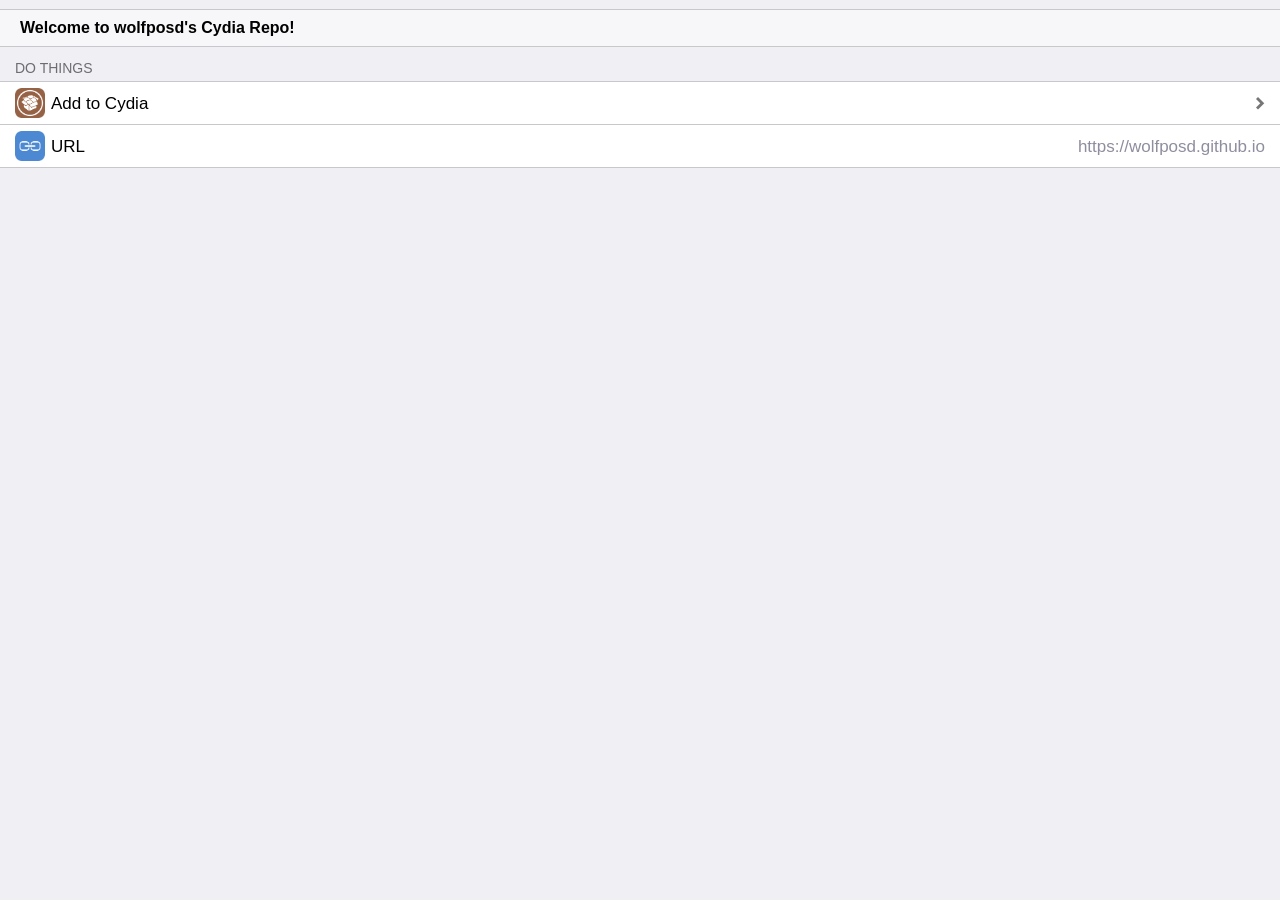
<file: index.html>
<!DOCTYPE html>
<html lang="en">
<head>
  <meta charset="utf-8">
  <title>wolfposd Repo</title>
  <base target="_top">
  <link rel="stylesheet" type="text/css" href="./depictions/resources/css/style.css"/>
  <meta name="viewport" content="width=device-width, minimum-scale=1.0, maximum-scale=1.0, user-scalable=no">
  <meta name="format-detection" content="telephone=no">
  <script type="text/javascript" src="./depictions/resources/js/thankssaurik.js"></script>
  <link rel="icon" type="image/png" href="/depictions/resources/logo/16.png" sizes="16x16">
  <link rel="icon" type="image/png" href="/depictions/resources/logo/32.png" sizes="32x32">
  <link rel="icon" type="image/png" href="/depictions/resources/logo/48.png" sizes="48x48">
  <link rel="icon" type="image/png" href="/depictions/resources/logo/64.png" sizes="64x64">
  <link rel="icon" type="image/png" href="/depictions/resources/logo/128.png" sizes="128x128">
  <link rel="icon" type="image/png" href="/depictions/resources/logo/256.png" sizes="256x256">
  <link rel="apple-touch-icon" sizes="120x120" href="/depictions/resources/logo/120.png">
</head>

<body class="pinstripe">
  <panel>

    <block>
      <fieldset>
        <label>
          <strong>Welcome to wolfposd's Cydia Repo!</strong>
        </label>
      </fieldset>
    </block>

    <label>Do Things</label>
    <fieldset>
      <a href="cydia://url/https://cydia.saurik.com/api/share#?source=https://wolfposd.github.io">
        <img class="icon" src="./depictions/resources/icons/cydia.png">
        <div>
          <div>
            <label>
              <p>Add to Cydia</p>
            </label>
          </div>
        </div>
      </a>
      <a>
        <img class="icon" src="./depictions/resources/icons/url.png">
        <div>
          <div>
            <label>
              <p>URL</p>
            </label>
            <input type="text" value="https://wolfposd.github.io" onclick="setSelectionRange(0,25)" style="width: 210px;">
          </div>
        </div>
      </a>
    </fieldset>

  </panel>
</body>
</html>
</file>
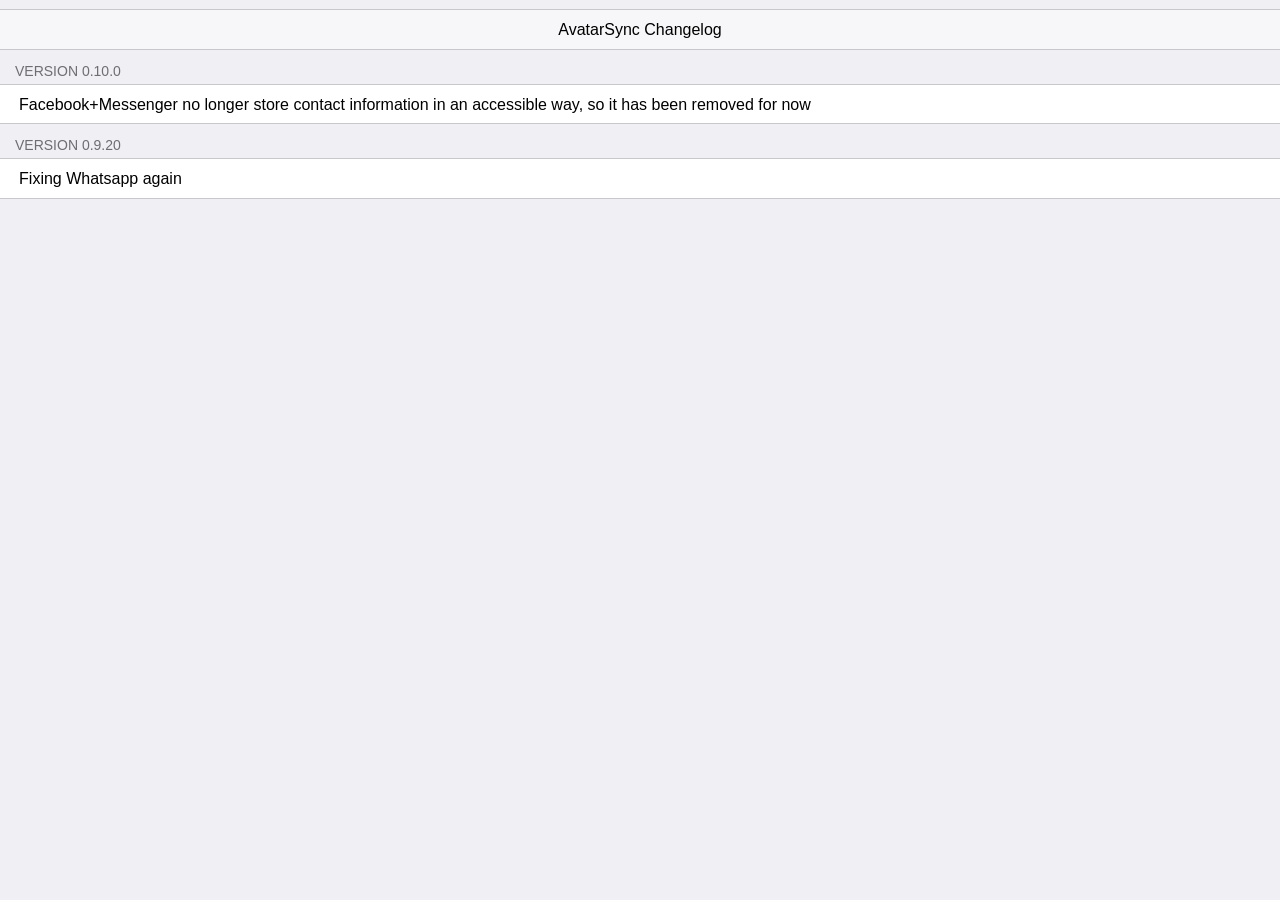
<file: depictions/de.posdorfer.avatarsync/changelog.html>
<!DOCTYPE html>
<html lang="en">
<head>
  <meta charset="utf-8">
  <title>Changelog</title>
  <base target="_top">
  <link rel="stylesheet" type="text/css" href="../resources/css/style.css"/>
  <meta name="viewport" content="width=device-width, minimum-scale=1.0, maximum-scale=1.0, user-scalable=no">
  <meta name="format-detection" content="telephone=no">
  <script type="text/javascript" src="../resources/js/thankssaurik.js"></script>
</head>

<body class="pinstripe">
  <panel>

    <block>
      <p>AvatarSync Changelog</p>
    </block>

    <label>Version 0.10.0</label>
    <fieldset>
      <div>
        <p>Facebook+Messenger no longer store contact information in an accessible way, so it has been removed for now</p>
      </div>
    </fieldset>

    <label>Version 0.9.20</label>
    <fieldset>
      <div>
        <p>Fixing Whatsapp again</p>
      </div>
    </fieldset>

  </panel>
</body>
</html>
</file>
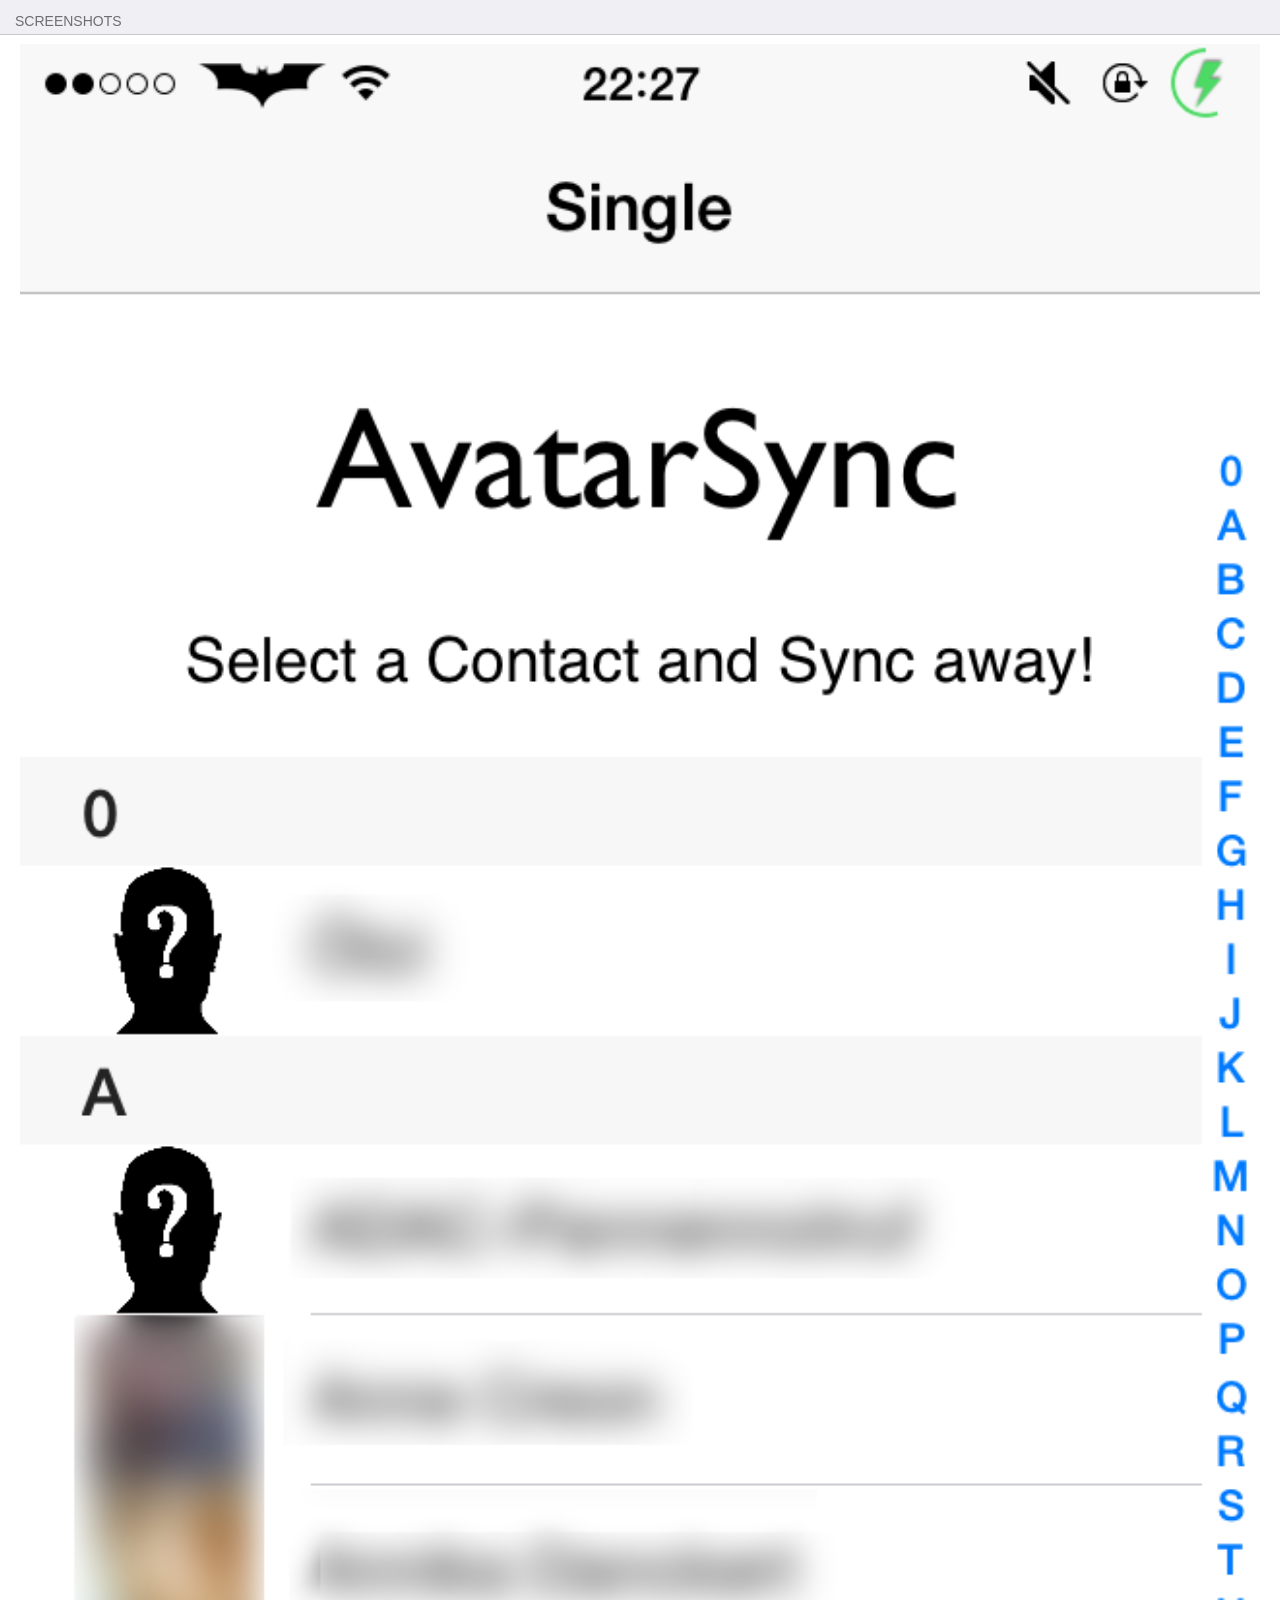
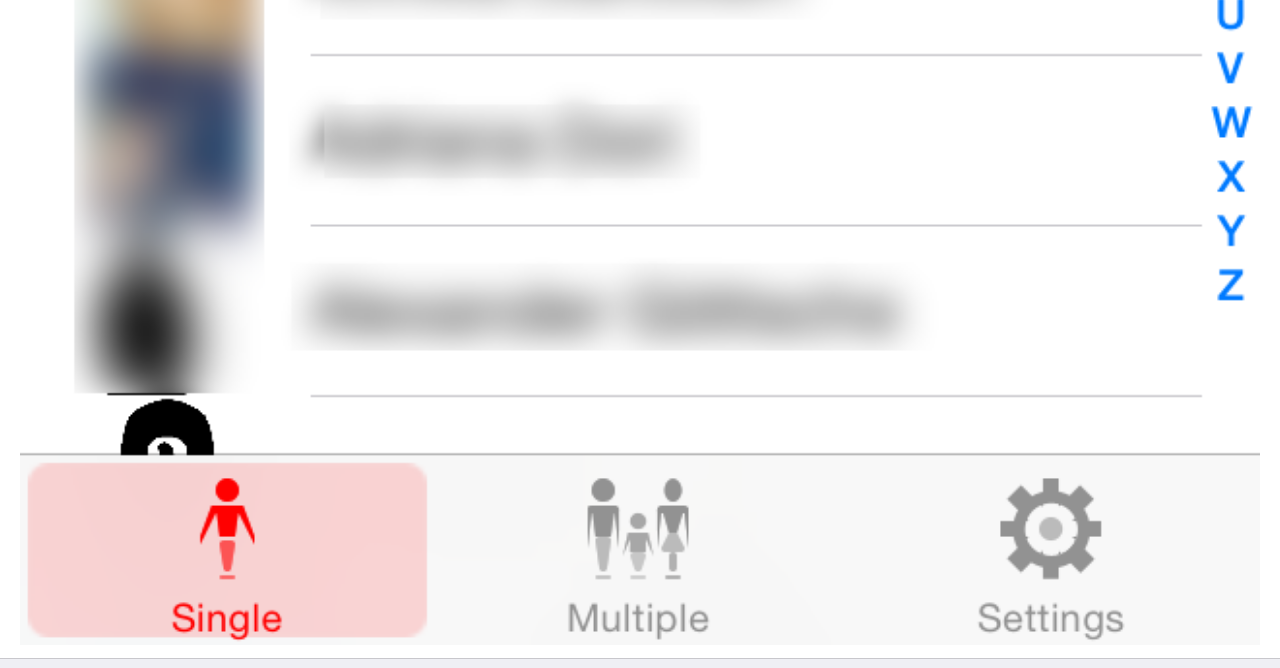
<file: depictions/de.posdorfer.avatarsync/screenshots.html>
<!DOCTYPE html>
<html lang="en">
<head>
  <meta charset="utf-8">
  <title>Screenshots</title>
  <base target="_top">
  <link rel="stylesheet" type="text/css" href="../resources/css/style.css"/>
  <meta name="viewport" content="width=device-width, minimum-scale=1.0, maximum-scale=1.0, user-scalable=no">
  <meta name="format-detection" content="telephone=no">
  <script type="text/javascript" src="../resources/js/thankssaurik.js"></script>
</head>

<body class="pinstripe">
  <panel>

    <label>Screenshots</label>
    <fieldset>
      <div>
        <center>

          <img src="./screenshots/1.png" width="100%">

        </center>
      </div>
    </fieldset>

  </panel>
</body>
</html>
</file>
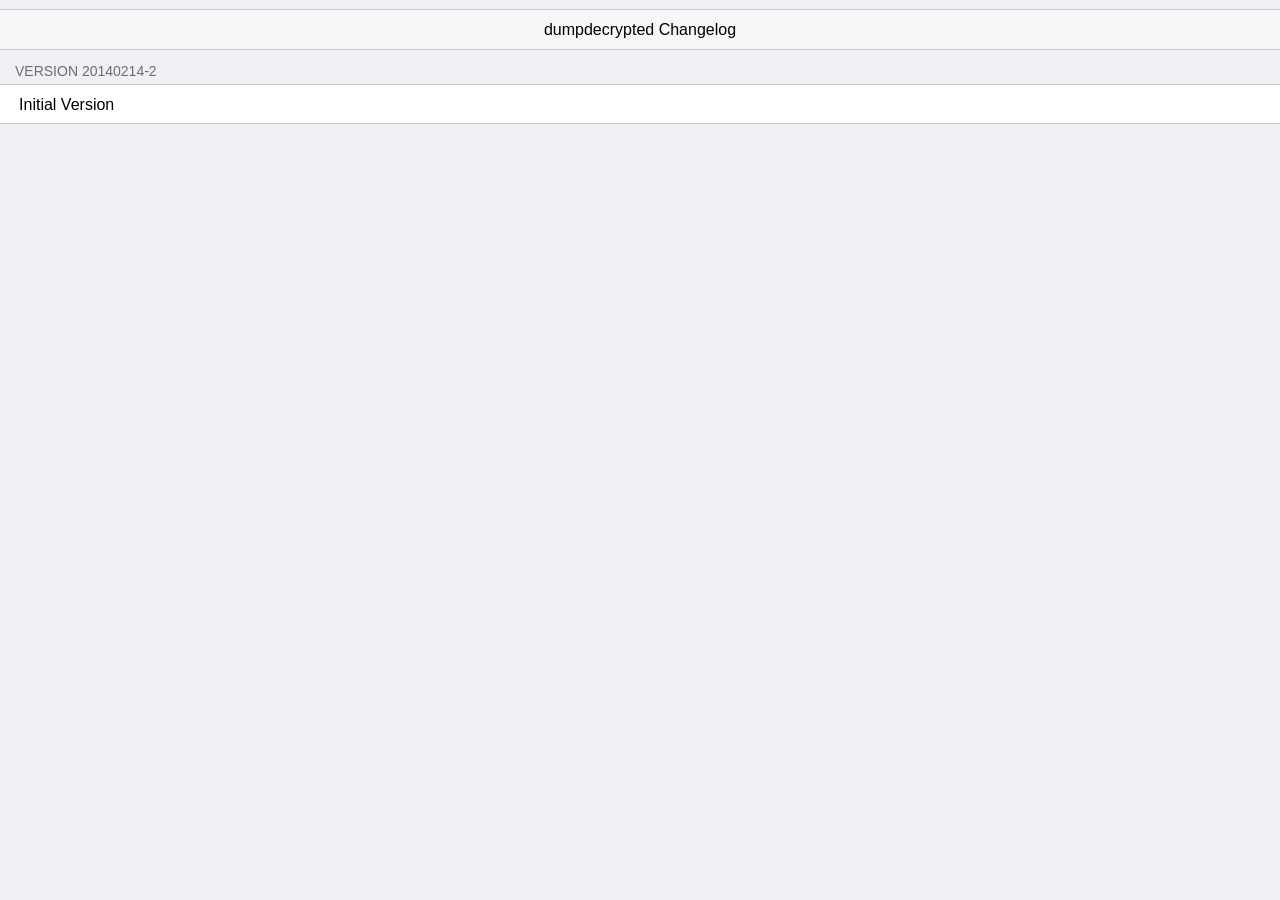
<file: depictions/de.posdorfer.dumpdecrypted/changelog.html>
<!DOCTYPE html>
<html lang="en">
<head>
  <meta charset="utf-8">
  <title>Changelog</title>
  <base target="_top">
  <link rel="stylesheet" type="text/css" href="../resources/css/style.css"/>
  <meta name="viewport" content="width=device-width, minimum-scale=1.0, maximum-scale=1.0, user-scalable=no">
  <meta name="format-detection" content="telephone=no">
  <script type="text/javascript" src="../resources/js/thankssaurik.js"></script>
</head>

<body class="pinstripe">
  <panel>

    <block>
      <p>dumpdecrypted Changelog</p>
    </block>

    <label>Version 20140214-2</label>
    <fieldset>
      <div>
        <p>Initial Version</p>
      </div>
    </fieldset>

  </panel>
</body>
</html>
</file>
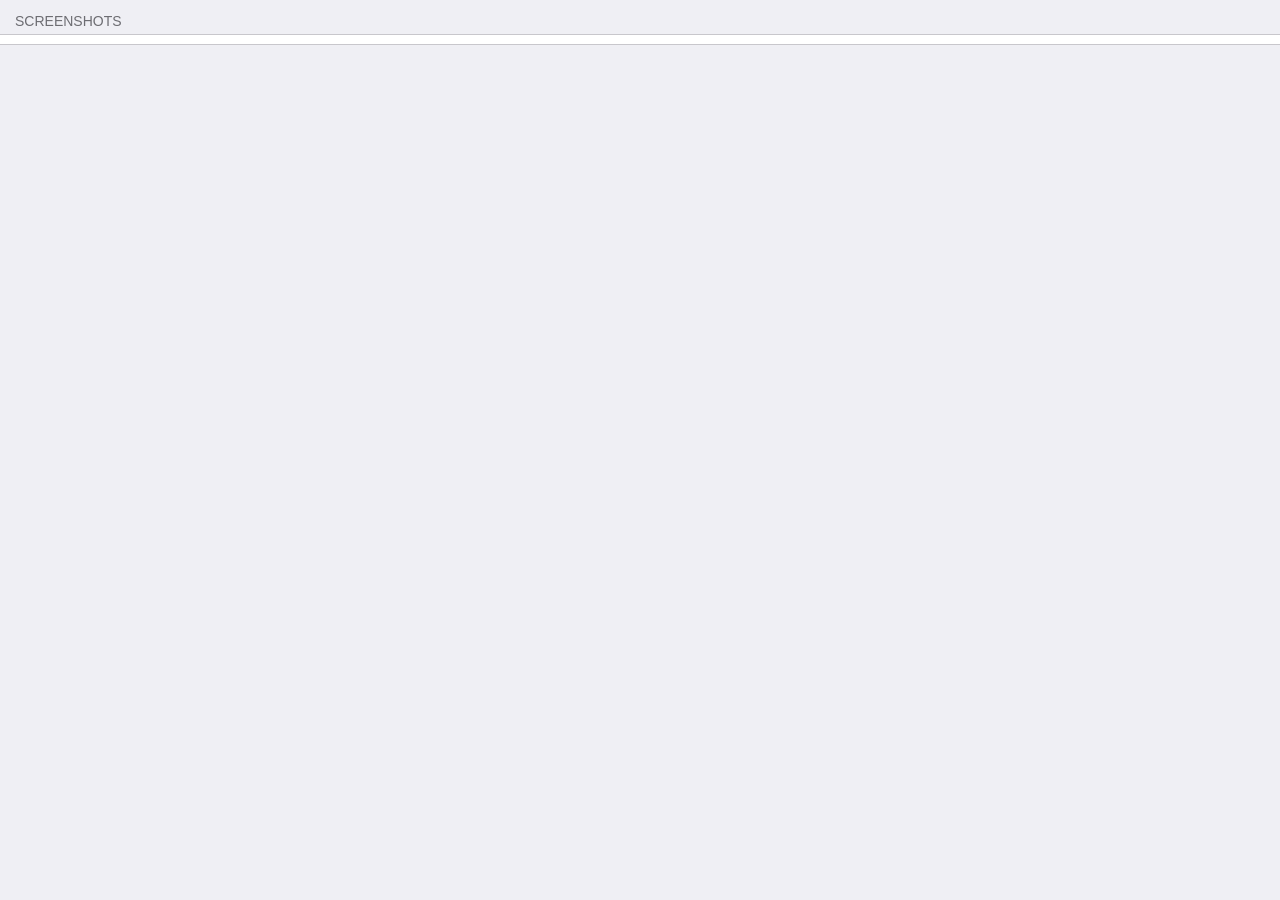
<file: depictions/de.posdorfer.dumpdecrypted/screenshots.html>
<!DOCTYPE html>
<html lang="en">
<head>
  <meta charset="utf-8">
  <title>Screenshots</title>
  <base target="_top">
  <link rel="stylesheet" type="text/css" href="../resources/css/style.css"/>
  <meta name="viewport" content="width=device-width, minimum-scale=1.0, maximum-scale=1.0, user-scalable=no">
  <meta name="format-detection" content="telephone=no">
  <script type="text/javascript" src="../resources/js/thankssaurik.js"></script>
</head>

<body class="pinstripe">
  <panel>

    <label>Screenshots</label>
    <fieldset>
      <div>
        <center>
        </center>
      </div>
    </fieldset>

  </panel>
</body>
</html>
</file>
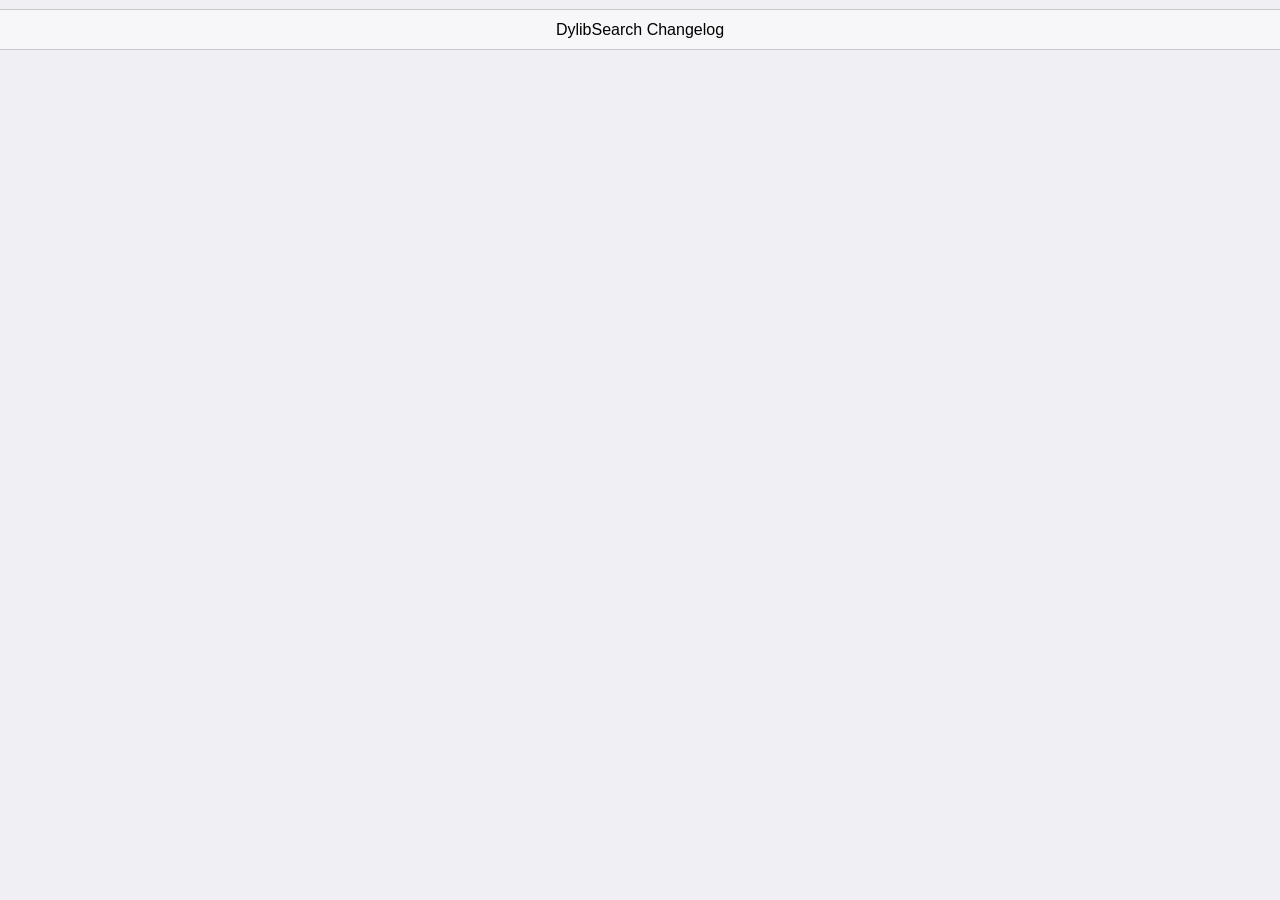
<file: depictions/de.posdorfer.dylibsearch/changelog.html>
<!DOCTYPE html>
<html lang="en">
<head>
  <meta charset="utf-8">
  <title>Changelog</title>
  <base target="_top">
  <link rel="stylesheet" type="text/css" href="../resources/css/style.css"/>
  <meta name="viewport" content="width=device-width, minimum-scale=1.0, maximum-scale=1.0, user-scalable=no">
  <meta name="format-detection" content="telephone=no">
  <script type="text/javascript" src="../resources/js/thankssaurik.js"></script>
</head>

<body class="pinstripe">
  <panel>

    <block>
      <p>DylibSearch Changelog</p>
    </block>


  </panel>
</body>
</html>
</file>
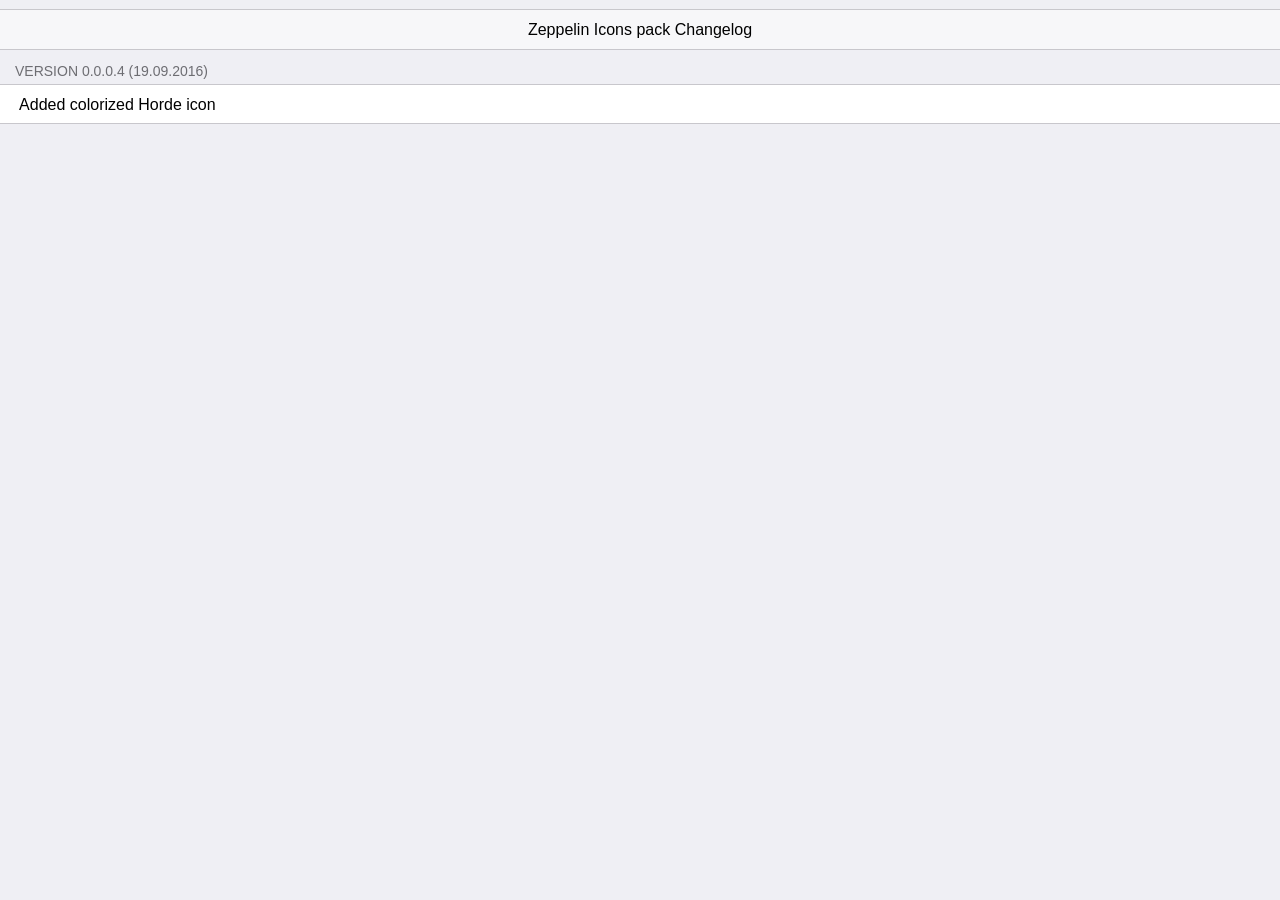
<file: depictions/de.posdorfer.zeppelin.icons/changelog.html>
<!DOCTYPE html>
<html lang="en">
<head>
  <meta charset="utf-8">
  <title>Changelog</title>
  <base target="_top">
  <link rel="stylesheet" type="text/css" href="../resources/css/style.css"/>
  <meta name="viewport" content="width=device-width, minimum-scale=1.0, maximum-scale=1.0, user-scalable=no">
  <meta name="format-detection" content="telephone=no">
  <script type="text/javascript" src="../resources/js/thankssaurik.js"></script>
</head>

<body class="pinstripe">
  <panel>

    <block>
      <p>Zeppelin Icons pack Changelog</p>
    </block>

    <label>Version 0.0.0.4 (19.09.2016)</label>
    <fieldset>
      <div>
        <p>Added colorized Horde icon</p>
      </div>
    </fieldset>

  </panel>
</body>
</html>
</file>
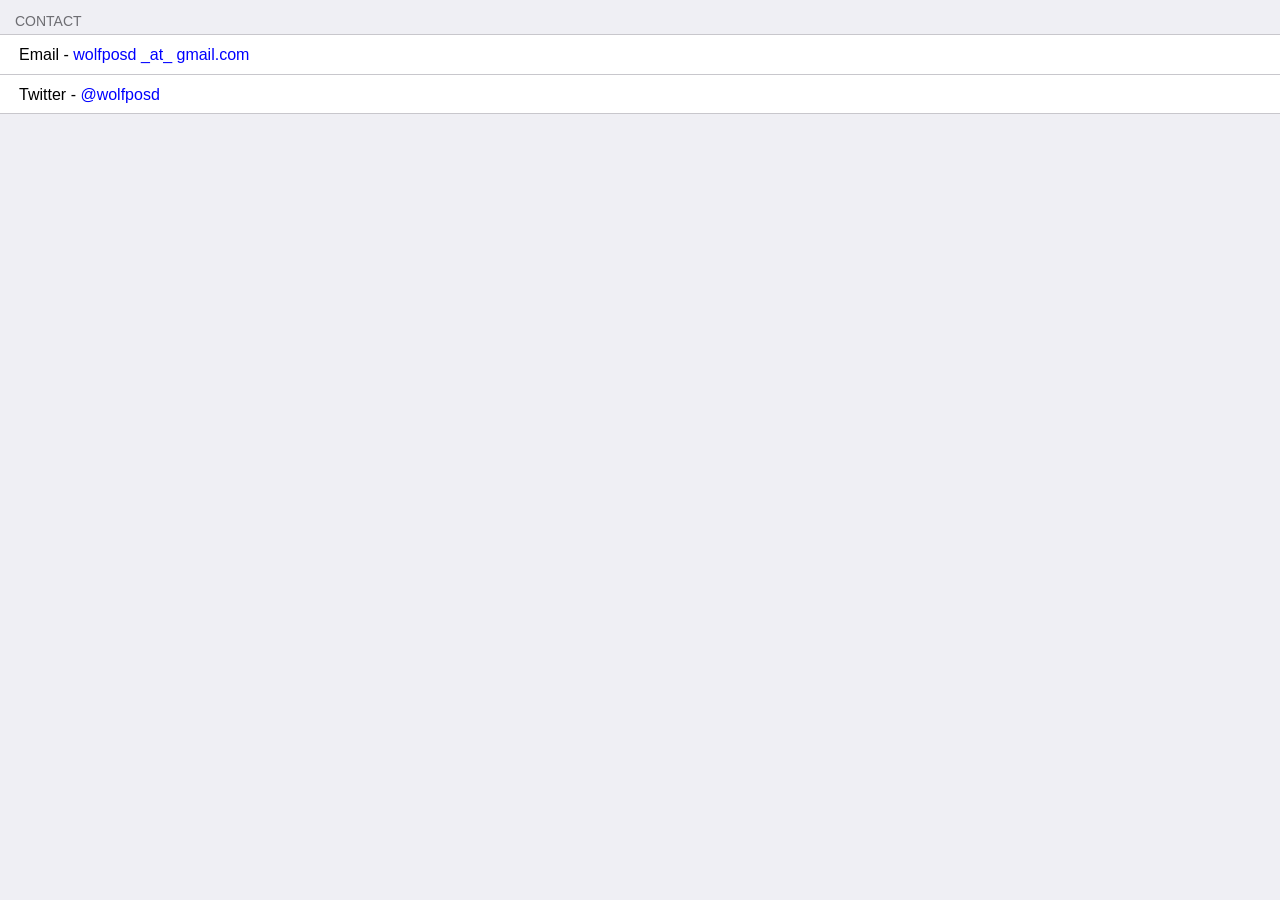
<file: depictions/resources/contact.html>
<!DOCTYPE html>
<html lang="en">
<head>
	<meta charset="utf-8">
	<title>Contact</title>
	<base target="_top">
	<link rel="stylesheet" type="text/css" href="./css/style.css"/>
	<meta name="viewport" content="width=device-width, minimum-scale=1.0, maximum-scale=1.0, user-scalable=no">
	<meta name="format-detection" content="telephone=no">
	<script type="text/javascript" src="./js/thankssaurik.js"></script>
	<link rel="icon" type="image/png" href="../shortcuticon.png" sizes="128x128">
	<link rel="apple-touch-icon" sizes="128x128" href="../shortcuticon.png">
</head>
<body class="pinstripe">
	<panel>
		<label>Contact</label>
		<fieldset>
			<div>
				<p>Email - <a href="mailto:wolfposd+repo@gmail.com" target="_new">wolfposd _at_ gmail.com</a></p>
			</div>
			<div>
				<p>Twitter - <a href="https://twitter.com/wolfposd" target="_new">@wolfposd</a></p>
		</div></fieldset>
	</panel>
</body>
</html>
</file>
<file: depictions/resources/css/style.css>
panel>input[type="submit"],
fieldset>a>div>div>input[type="checkbox"],
fieldset>a>div>div>select {
  -moz-appearance: none;
  -webkit-appearance: none
}
fieldset>div,
panel>block,
fieldset>a>div>div>label.detail {
  -webkit-user-select: text;
  user-select: text;
  -moz-user-select: element;
  -ms-user-select: element;
  user-select: element
}
fieldset>a[href] {
  -webkit-tap-highlight-color: rgba(0, 0, 0, 0);
  -webkit-tap-highlight-color: transparent
}
* {
  border: 0;
  -webkit-border-radius: 0;
  -moz-border-radius: 0;
  -ms-border-radius: 0;
  -o-border-radius: 0;
  border-radius: 0;
  color: inherit;
  font-family: inherit;
  font-size: inherit;
  font-style: inherit;
  font-weight: inherit;
  margin: 0;
  outline: 0;
  padding: 0;
  text-decoration: none;
  vertical-align: baseline
}
.clearfix:after,
fieldset>a>div>div:after {
  content: ".";
  display: block;
  clear: both;
  visibility: hidden;
  line-height: 0;
  height: 0
}
.clearfix,
fieldset>a>div>div {
  display: block
}
* {
  -moz-box-sizing: border-box;
  -ms-box-sizing: border-box;
  -webkit-box-sizing: border-box;
  box-sizing: border-box
}
img {
  -ms-interpolation-mode: bicubic;
  image-rendering: auto;
  image-rendering: optimizeQuality
}
img.crisp {
  -ms-interpolation-mode: nearest-neighbor;
  image-rendering: optimizeSpeed;
  image-rendering: -webkit-optimize-contrast;
  image-rendering: -o-crisp-edges;
  image-rendering: -moz-crisp-edges;
  image-rendering: crisp-edges
}
strong {
  font-weight: bold
}
em {
  font-style: italic
}
sup {
  font-size: smaller;
  position: relative;
  top: -6px;
  margin-top: -6px
}
pre {
  font-family: monospace
}
html.cytyle-faux {
  font-family: Helvetica, Arial
}
html.cytyle-faux #cytyle-metric {
  font-size: 16px
}
html.cytyle-flat {
  font-family: "Helvetica Neue", Helvetica, Arial
}
html.cytyle-flat #cytyle-metric {
  font-size: 17px
}
body {
  -webkit-text-size-adjust: none;
  -webkit-touch-callout: none;
  -webkit-user-select: none;
  margin: 0 auto
}
body.white {
  background-color: #fff
}
.cytyle-faux body.pinstripe {
  background: #c7ced5 url('[data-uri]')
}
.cytyle-flat body.pinstripe {
  background: #efeff4
}
body {
}
@media screen and (max-device-width: 767px) {
  body {
    width: 100%
  }
}
.default {
  color: #aab
}
div.cy-table {
  margin: 0 auto;
  max-width: 568px
}
panel {
  display: block;
  margin: 0 auto
}
panel>hr {
  margin: 9px auto;
  text-align: center;
  border-bottom: 1px solid transparent;
  width: 60%
}
.cytyle-faux panel>hr {
  color: #4d4d70
}
.cytyle-flat panel>hr {
  color: #6d6d72
}
.cytyle-faux panel>hr {
  border-bottom-color: #4d4d70
}
.cytyle-flat panel>hr {
  border-bottom-color: #6d6d72
}
panel>block {
  display: block;
  background-color: rgba(255, 255, 255, 0.5);
  margin-top: 9px;
  margin-bottom: 9px
}
.cytyle-faux panel>block {
  border: 1px dashed #999
}
.cytyle-flat panel>block {
  border: 1px solid #c8c7cc
}
@media screen and (-webkit-min-device-pixel-ratio: 2) {
  .cytyle-flat.cytyle-hair panel>block {
    border-width: 0.5px
  }
}
.cytyle-faux panel>block {
  margin-left: 9px;
  margin-right: 9px
}
.cytyle-faux panel>block {
  -webkit-border-radius: 9px;
  -moz-border-radius: 9px;
  -ms-border-radius: 9px;
  -o-border-radius: 9px;
  border-radius: 9px
}
.cytyle-flat panel>block {
  border-left: none;
  border-right: none
}
panel>fieldset {
  position: relative;
  display: block;
  background-color: #fff;
  margin-top: 9px;
  margin-bottom: 9px
}
.cytyle-faux panel>fieldset {
  border-top: 1px solid #999
}
.cytyle-flat panel>fieldset {
  border-top: 1px solid #c8c7cc
}
@media screen and (-webkit-min-device-pixel-ratio: 2) {
  .cytyle-flat.cytyle-hair panel>fieldset {
    border-top-width: 0.5px
  }
}
.cytyle-faux panel>fieldset {
  border-left: 1px solid #999
}
.cytyle-flat panel>fieldset {
  border-left: 1px solid #c8c7cc
}
@media screen and (-webkit-min-device-pixel-ratio: 2) {
  .cytyle-flat.cytyle-hair panel>fieldset {
    border-left-width: 0.5px
  }
}
.cytyle-faux panel>fieldset {
  border-right: 1px solid #999
}
.cytyle-flat panel>fieldset {
  border-right: 1px solid #c8c7cc
}
@media screen and (-webkit-min-device-pixel-ratio: 2) {
  .cytyle-flat.cytyle-hair panel>fieldset {
    border-right-width: 0.5px
  }
}
.cytyle-flat panel>fieldset {
  border-left: none;
  border-right: none
}
.cytyle-faux panel>fieldset {
  margin-left: 9px;
  margin-right: 9px
}
.cytyle-faux panel>fieldset {
  font-size: 16px
}
.cytyle-flat panel>fieldset {
  font-size: 17px
}
.cytyle-faux panel>fieldset {
  -webkit-border-radius: 9px;
  -moz-border-radius: 9px;
  -ms-border-radius: 9px;
  -o-border-radius: 9px;
  border-radius: 9px;
  max-width: 302px
}
panel>fieldset.terminal {
  background-color: #000;
  color: #fff;
  font-family: monospace;
  font-size: 14px;
  font-weight: bold;
  padding: 10px
}
panel>label {
  display: block;
  position: relative;
  top: 4px
}
.cytyle-faux panel>label {
  margin: 9px;
  padding-left: 12px
}
.cytyle-flat panel>label {
  margin: 9px 15px
}
.cytyle-faux panel>label {
  color: #4d4d70
}
.cytyle-flat panel>label {
  color: #6d6d72
}
.cytyle-faux panel>label {
  text-shadow: rgba(255, 255, 255, 0.75) 1px 1px 0;
  font-weight: bold;
  font-size: 16px
}
.cytyle-flat panel>label {
  text-transform: uppercase;
  font-size: 14px
}
panel>footer {
  display: block;
  margin: 9px;
  font-size: 12px;
  text-align: center
}
.cytyle-faux panel>footer {
  color: #4d4d70
}
.cytyle-flat panel>footer {
  color: #6d6d72
}
panel>iframe {
  display: block;
  margin: -9px 0
}
panel>iframe:first-child,
panel>iframe+iframe {
  margin-top: 0
}
panel>div a {
  color: #586c90;
  font-weight: bold;
  text-shadow: rgba(255, 255, 255, 0.75) 1px 1px 0
}
div.cytyle-app {
  position: relative;
  padding: 9.5px;
  text-rendering: optimizeLegibility
}
.cytyle-faux div.cytyle-app {
  background-color: #e5e5e5;
  background-image: -moz-linear-gradient(top, #fff 0%, #ccc 100%);
  background-image: -webkit-gradient(linear, left top, left bottom, color-stop(0%, #fff), color-stop(100%, #ccc));
  background-image: -webkit-linear-gradient(top, #fff 0%, #ccc 100%);
  background-image: -ms-linear-gradient(top, #fff 0%, #ccc 100%);
  background-image: linear-gradient(to bottom, #ffffff 0%, #cccccc 100%);
  border-bottom: 1px solid #fff
}
.cytyle-flat div.cytyle-app {
  background-color: #f2f2f2;
  border: 1px solid;
  border-color: #a9a9a9 transparent #c2c2c2 transparent
}
@media screen and (-webkit-min-device-pixel-ratio: 2) {
  .cytyle-flat.cytyle-hair div.cytyle-app {
    border-width: 0.5px
  }
}
div.cytyle-app>div.icon {
  display: inline-block;
  vertical-align: middle;
  height: 64px;
  width: 64px;
  background-size: 64px 64px
}
div.cytyle-app>div.left {
  display: inline-block;
  vertical-align: middle;
  padding-left: 9.5px
}
div.cytyle-app>div.left>label {
  font-size: 14px
}
.cytyle-faux div.cytyle-app>div.left>label {
  color: #4d4d4d;
  text-shadow: #fff 0px 1px 0;
  font-weight: bold
}
.cytyle-flat div.cytyle-app>div.left>label {
  color: #000
}
div.cytyle-app>div.left>label+label {
  font-size: 12px
}
.cytyle-faux div.cytyle-app>div.left>label+label {
  color: #6a6a6a
}
.cytyle-flat div.cytyle-app>div.left>label+label {
  color: #303030
}
div.cytyle-app>div.right {
  float: right
}
div.cytyle-app>div.right>div {
  display: table-cell;
  height: 64px;
  vertical-align: middle
}
div.cytyle-app a {
  display: inline-block
}
.cytyle-faux div.cytyle-app a {
  background-color: #e5e5e5;
  background-image: -moz-linear-gradient(top, #fff 0%, #ccc 100%);
  background-image: -webkit-gradient(linear, left top, left bottom, color-stop(0%, #fff), color-stop(100%, #ccc));
  background-image: -webkit-linear-gradient(top, #fff 0%, #ccc 100%);
  background-image: -ms-linear-gradient(top, #fff 0%, #ccc 100%);
  background-image: linear-gradient(to bottom, #ffffff 0%, #cccccc 100%);
  border: 1px solid #afafaf;
  border-radius: 3px;
  box-shadow: 0px 1px 0px #fff;
  color: #6a6a6a;
  font-size: 13px;
  font-weight: bold;
  padding: 0.375em 0.75em;
  text-shadow: #fff 0px 1px 0
}
.cytyle-flat div.cytyle-app a {
  color: #007aff;
  font-size: 18px;
  padding: 0 7px
}
panel>input[type="submit"] {
  display: block;
  background-color: #fff;
  border: 1px solid blue;
  -webkit-border-radius: 9px;
  -moz-border-radius: 9px;
  -ms-border-radius: 9px;
  -o-border-radius: 9px;
  border-radius: 9px;
  color: blue;
  font-weight: bold;
  text-align: center;
  margin: 9px auto;
  width: 302px
}
.cytyle-faux panel>input[type="submit"] {
  font-size: 20px
}
.cytyle-flat panel>input[type="submit"] {
  font-size: 22px
}
.cytyle-faux panel>input[type="submit"] {
  padding: 11px 15px
}
.cytyle-flat panel>input[type="submit"] {
  padding: 10px 15px
}
panel>input[type="submit"]:active {
  background-color: blue;
  color: #fff
}
fieldset>div,
panel>block {
  font-size: 16px
}
.cytyle-faux fieldset>div,
.cytyle-faux panel>block {
  padding: 0 13px
}
.cytyle-flat fieldset>div,
.cytyle-flat panel>block {
  padding: 0 20px
}
fieldset>div>*,
panel>block>* {
  margin-top: 9px;
  margin-bottom: 9px
}
fieldset>div>p,
panel>block>p {
  text-align: left
}
fieldset>div>ul,
panel>block>ul {
  list-style-position: inside
}
.cytyle-faux fieldset>div>hr,
.cytyle-faux panel>block>hr {
  border-top: 1px dashed #999
}
.cytyle-flat fieldset>div>hr,
.cytyle-flat panel>block>hr {
  border-top: 1px solid #c8c7cc
}
@media screen and (-webkit-min-device-pixel-ratio: 2) {
  .cytyle-flat.cytyle-hair fieldset>div>hr,
  .cytyle-flat.cytyle-hair panel>block>hr {
    border-top-width: 0.5px
  }
}
fieldset>div a,
panel>block a {
  color: blue
}
fieldset>a,
fieldset>div,
fieldset>textarea {
  display: block;
  position: relative
}
.cytyle-faux panel>fieldset>a,
.cytyle-faux panel>fieldset>div,
.cytyle-faux panel>fieldset>textarea {
  border-bottom: 1px solid #999
}
.cytyle-flat panel>fieldset>a,
.cytyle-flat panel>fieldset>div,
.cytyle-flat panel>fieldset>textarea {
  border-bottom: 1px solid #c8c7cc
}
@media screen and (-webkit-min-device-pixel-ratio: 2) {
  .cytyle-flat.cytyle-hair panel>fieldset>a,
  .cytyle-flat.cytyle-hair panel>fieldset>div,
  .cytyle-flat.cytyle-hair panel>fieldset>textarea {
    border-bottom-width: 0.5px
  }
}
div.cy-table>fieldset>a,
div.cy-table>fieldset>div,
div.cy-table>fieldset>textarea {
  border-bottom: 1px solid #e0e0e0
}
.cytyle-faux panel>fieldset>a:first-child,
.cytyle-faux panel>fieldset>div:first-child,
.cytyle-faux panel>fieldset>textarea:first-child {
  -moz-border-radius-topleft: 8px;
  -webkit-border-top-left-radius: 8px;
  border-top-left-radius: 8px;
  -moz-border-radius-topright: 8px;
  -webkit-border-top-right-radius: 8px;
  border-top-right-radius: 8px
}
.cytyle-faux panel>fieldset>a.left:first-child,
.cytyle-faux panel>fieldset>div.left:first-child,
.cytyle-faux panel>fieldset>textarea.left:first-child {
  -moz-border-radius-topright: 0;
  -webkit-border-top-right-radius: 0;
  border-top-right-radius: 0
}
.cytyle-faux panel>fieldset>a.right:nth-child(2),
.cytyle-faux panel>fieldset>div.right:nth-child(2),
.cytyle-faux panel>fieldset>textarea.right:nth-child(2) {
  -moz-border-radius-topright: 8px;
  -webkit-border-top-right-radius: 8px;
  border-top-right-radius: 8px
}
.cytyle-faux panel>fieldset>a:last-child,
.cytyle-faux panel>fieldset>div:last-child,
.cytyle-faux panel>fieldset>textarea:last-child {
  -moz-border-radius-bottomleft: 8px;
  -webkit-border-bottom-left-radius: 8px;
  border-bottom-left-radius: 8px;
  -moz-border-radius-bottomright: 8px;
  -webkit-border-bottom-right-radius: 8px;
  border-bottom-right-radius: 8px
}
.cytyle-faux panel>fieldset>a.left:nth-last-child(2),
.cytyle-faux panel>fieldset>div.left:nth-last-child(2),
.cytyle-faux panel>fieldset>textarea.left:nth-last-child(2) {
  -moz-border-radius-bottomleft: 8px;
  -webkit-border-bottom-left-radius: 8px;
  border-bottom-left-radius: 8px
}
.cytyle-faux panel>fieldset>a.right:last-child,
.cytyle-faux panel>fieldset>div.right:last-child,
.cytyle-faux panel>fieldset>textarea.right:last-child {
  -moz-border-radius-bottomleft: 0;
  -webkit-border-bottom-left-radius: 0;
  border-bottom-left-radius: 0
}
fieldset>img.close {
  position: absolute;
  z-index: 1;
  top: -11px;
  left: -11px;
  content: url(closebox@2x.png);
  width: 30px;
  height: 29px
}
fieldset>a>div>div>label>p {
  display: inline;
  text-rendering: optimizeLegibility
}
.cytyle-faux fieldset>a>div>div>label:first-child {
  font-weight: bold
}
fieldset>a>div>div>label.detail {
  display: inline-block;
  float: right;
  text-align: right
}
fieldset>a>div>div>label.price {
  display: inline-block;
  float: right;
  background-color: #2463de;
  -webkit-border-radius: 9px;
  -moz-border-radius: 9px;
  -ms-border-radius: 9px;
  -o-border-radius: 9px;
  border-radius: 9px;
  color: #fff !important;
  padding: 0.2em 0.4em;
  margin: -0.2em -0.4em
}
fieldset>a>div>div>label.verbose {
  display: inline-block;
  float: right;
  font-size: 10px;
  position: relative;
  margin: -3.5px;
  text-align: center
}
fieldset>a>div>div>label.lower {
  display: block;
  font-size: 13px
}
fieldset>a>div>div>label.url {
  display: block;
  font-size: 14px;
  font-style: italic;
  word-wrap: break-word
}
fieldset>a>span.extra {
  position: absolute;
  -moz-border-radius-bottomleft: 7px;
  -webkit-border-bottom-left-radius: 7px;
  border-bottom-left-radius: 7px;
  padding: 0.2em 0.4em;
  background-color: #ccc;
  color: #fff;
  font-size: 12px;
  font-weight: bold
}
panel>fieldset>a>span.extra {
  top: -1px;
  right: -1px
}
div.cy-table>fieldset>a>span.extra {
  top: 0px;
  right: 0px
}
fieldset>a>span.badge {
  position: absolute;
  bottom: 0px;
  right: 0px;
  -moz-border-radius-topleft: 7px;
  -webkit-border-top-left-radius: 7px;
  border-top-left-radius: 7px;
  padding: 0.2em 0.4em;
  background-color: #da0812;
  color: #fff;
  font-size: 11px;
  font-weight: bold
}
.cytyle-faux panel>fieldset>a:first-child>span.extra {
  -moz-border-radius-topright: 9px;
  -webkit-border-top-right-radius: 9px;
  border-top-right-radius: 9px
}
.cytyle-faux panel>fieldset>a:last-child>span.badge {
  -moz-border-radius-bottomright: 8px;
  -webkit-border-bottom-right-radius: 8px;
  border-bottom-right-radius: 8px
}
fieldset {
  clear: both
}
fieldset.more {
  clear: none
}
.cytyle-faux fieldset.more {
  margin-right: 9px
}
.cytyle-faux fieldset.half>a>div>div label,
.cytyle-faux fieldset.more>a>div>div label {
  margin-right: -11px
}
.cytyle-flat fieldset.half>a>div>div label,
.cytyle-flat fieldset.more>a>div>div label {
  margin-right: -10px
}
fieldset>a>img.icon {
  position: absolute;
  height: auto;
  max-height: 30px;
  width: 30px;
  min-width: 30px
}
.cytyle-faux fieldset>a>img.icon {
  margin: 6px 6px
}
.cytyle-flat fieldset>a>img.icon {
  margin: 6px 15px
}
.cytyle-faux fieldset>a>img.icon+div {
  margin-left: 42px
}
.cytyle-flat fieldset>a>img.icon+div {
  margin-left: 51px
}
fieldset>a>img.icon+div>div {
  min-height: 42px
}
.cytyle-faux fieldset>a>div {
  margin-left: 15px
}
.cytyle-flat fieldset>a>div {
  margin-left: 15px
}
.cytyle-faux fieldset>a>div>div {
  padding: 11px 15px 11px 0
}
.cytyle-flat fieldset>a>div>div {
  padding: 10px 15px 10px 0
}
fieldset>a[type="profile"]>img.icon {
  position: absolute;
  height: 50px;
  width: 50px;
  background-repeat: no-repeat;
  background-position: center center;
  max-height: none;
  min-width: none;
  margin: 0
}
.cytyle-faux panel>fieldset>a[type="profile"]>img.icon {
  -moz-border-radius-topleft: 8px;
  -webkit-border-top-left-radius: 8px;
  border-top-left-radius: 8px;
  -moz-border-radius-bottomleft: 8px;
  -webkit-border-bottom-left-radius: 8px;
  border-bottom-left-radius: 8px
}
fieldset>a[type="profile"]>img.icon+div {
  margin-left: 50px
}
.cytyle-faux fieldset>a[type="profile"]>img.icon+div {
  border-left: 1px solid #999
}
.cytyle-flat fieldset>a[type="profile"]>img.icon+div {
  border-left: 1px solid #c8c7cc
}
@media screen and (-webkit-min-device-pixel-ratio: 2) {
  .cytyle-flat.cytyle-hair fieldset>a[type="profile"]>img.icon+div {
    border-left-width: 0.5px
  }
}
fieldset>a[type="profile"]>img.icon+div>div {
  min-height: 50px
}
fieldset>a[type="profile"]>div>div {
  padding: 6px
}
fieldset>a[type="thumb"]>img.icon {
  position: absolute;
  height: 64px;
  width: 64px;
  background-repeat: no-repeat;
  background-position: center center;
  max-height: none;
  min-width: none;
  margin: 0
}
.cytyle-faux panel>fieldset>a[type="thumb"]>img.icon {
  -moz-border-radius-topleft: 8px;
  -webkit-border-top-left-radius: 8px;
  border-top-left-radius: 8px;
  -moz-border-radius-bottomleft: 8px;
  -webkit-border-bottom-left-radius: 8px;
  border-bottom-left-radius: 8px
}
fieldset>a[type="thumb"]>img.icon+div {
  margin-left: 64px
}
.cytyle-faux fieldset>a[type="thumb"]>img.icon+div {
  border-left: 1px solid #999
}
.cytyle-flat fieldset>a[type="thumb"]>img.icon+div {
  border-left: 1px solid #c8c7cc
}
@media screen and (-webkit-min-device-pixel-ratio: 2) {
  .cytyle-flat.cytyle-hair fieldset>a[type="thumb"]>img.icon+div {
    border-left-width: 0.5px
  }
}
fieldset>a[type="thumb"]>img.icon+div>div {
  min-height: 64px
}
fieldset>a[type="thumb"]>div>div {
  padding: 13px
}
div.cy-table>label {
  height: 23px;
  padding: 1px 6px;
  display: block;
  font-weight: bold
}
.cytyle-faux div.cy-table>label {
  background-image: url('[data-uri]');
  background-repeat: repeat-x no-repeat-y;
  -webkit-background-size: 1px 23px;
  background-size: 1px 23px;
  color: #fff;
  text-shadow: rgba(0, 0, 0, 0.5) 0px 1px 0
}
@media screen and (-webkit-min-device-pixel-ratio: 2) {
  .cytyle-faux div.cy-table>label {
    background-image: url('[data-uri]')
  }
}
.cytyle-flat div.cy-table>label {
  background-color: #f7f7f7
}
.cytyle-faux fieldset>.left {
  border-right: 1px solid #999
}
.cytyle-flat fieldset>.left {
  border-right: 1px solid #c8c7cc
}
@media screen and (-webkit-min-device-pixel-ratio: 2) {
  .cytyle-flat.cytyle-hair fieldset>.left {
    border-right-width: 0.5px
  }
}
fieldset>.left,
fieldset>.right {
  float: left;
  width: 50%
}
fieldset.half {
  float: left
}
panel>fieldset.half {
  margin-top: 0
}
.cytyle-faux panel>fieldset.half {
  min-width: 146.5px
}
.cytyle-flat panel>fieldset.half {
  min-width: 50%
}
.cytyle-faux fieldset.half>a {
  border-right: 1px solid #999
}
.cytyle-flat fieldset.half>a {
  border-right: 1px solid #c8c7cc
}
@media screen and (-webkit-min-device-pixel-ratio: 2) {
  .cytyle-flat.cytyle-hair fieldset.half>a {
    border-right-width: 0.5px
  }
}
.cytyle-faux fieldset.half>a {
  border-right: none
}
div.cy-table>fieldset.half {
  min-width: 50%
}
.cytyle-faux fieldset>a[href]>div {
  padding-right: 15px
}
.cytyle-flat fieldset>a[href]>div {
  padding-right: 15px
}
fieldset>a>div>div>select,
fieldset>a[href]>div>div {
  background-image: url('[data-uri]');
  background-position: right center;
  background-repeat: no-repeat;
  -webkit-background-size: 10px 13px;
  background-size: 10px 13px
}
@media screen and (-webkit-min-device-pixel-ratio: 2) {
  fieldset>a>div>div>select,
  fieldset>a[href]>div>div {
    background-image: url('[data-uri]')
  }
}
.cytyle-faux fieldset>a>div>div>select,
.cytyle-faux fieldset>a[href]>div>div {
  padding-right: 25px
}
.cytyle-flat fieldset>a>div>div>select,
.cytyle-flat fieldset>a[href]>div>div {
  padding-right: 25px
}
fieldset.dark>a>div>div>select,
fieldset.dark>a[href]>div>div {
  background-image: url('[data-uri]')
}
@media screen and (-webkit-min-device-pixel-ratio: 2) {
  fieldset.dark>a>div>div>select,
  fieldset.dark>a[href]>div>div {
    background-image: url('[data-uri]')
  }
}
fieldset>a>div>div>input[type="checkbox"] {
  -webkit-border-radius: 7px;
  -moz-border-radius: 7px;
  -ms-border-radius: 7px;
  -o-border-radius: 7px;
  border-radius: 7px;
  float: right
}
fieldset>a>div>div>input[type="checkbox"]:checked {
  background-color: #000
}
.cytyle-faux fieldset>a>div>div>input[type="checkbox"] {
  margin-right: -4px
}
.cytyle-flat fieldset>a>div>div>input[type="checkbox"] {
  margin-right: -5px
}
.cytyle-faux fieldset>a>div>div>input[type="checkbox"] {
  border: 1px solid #999
}
.cytyle-flat fieldset>a>div>div>input[type="checkbox"] {
  border: 1px solid #c8c7cc
}
@media screen and (-webkit-min-device-pixel-ratio: 2) {
  .cytyle-flat.cytyle-hair fieldset>a>div>div>input[type="checkbox"] {
    border-width: 0.5px
  }
}
.cytyle-faux fieldset>a>div>div>input[type="checkbox"] {
  height: 1.25em;
  width: 1.25em
}
.cytyle-flat fieldset>a>div>div>input[type="checkbox"] {
  height: 1.29412em;
  width: 1.29412em
}
fieldset>a>div>div>input[type="password"],
fieldset>a>div>div>input[type="text"] {
  float: right;
  text-align: right
}
fieldset>a>div>div>select {
  background-color: transparent;
  text-align: right;
  direction: rtl;
  float: right;
  min-width: 100px;
  text-indent: 0.01px;
  text-overflow: ""
}
fieldset>a>div>div>select::-ms-expand {
  display: none
}
fieldset>a>div>div>select>option {
  direction: ltr
}
fieldset>textarea {
  padding: 10px;
  width: 100%;
  min-width: 300px
}
fieldset>textarea.left,
fieldset>textarea.right {
  min-width: 150px
}
.cytyle-faux fieldset>a>div>div>label+label,
.cytyle-faux fieldset>a>div>div>input,
.cytyle-faux fieldset>a>div>div>select,
.cytyle-faux fieldset>textarea {
  color: #193250
}
.cytyle-flat fieldset>a>div>div>label+label,
.cytyle-flat fieldset>a>div>div>input,
.cytyle-flat fieldset>a>div>div>select,
.cytyle-flat fieldset>textarea {
  color: #8e8e9f
}
fieldset>a.cytyle-up {
  -webkit-transition: background 0.3s ease-in
}
fieldset>a.cytyle-up p {
  -webkit-transition: color 0.3s ease-in
}
fieldset>a.cytyle-dn label,
fieldset>a.cytyle-dn span,
fieldset>a.cytyle-in label,
fieldset>a.cytyle-in span {
  background: none !important
}
.cytyle-faux fieldset>a.cytyle-dn p,
.cytyle-faux fieldset>a.cytyle-dn p span,
.cytyle-faux fieldset>a.cytyle-in p,
.cytyle-faux fieldset>a.cytyle-in p span {
  color: #fff !important
}
.cytyle-flat fieldset>a.cytyle-dn p,
.cytyle-flat fieldset>a.cytyle-dn p span,
.cytyle-flat fieldset>a.cytyle-in p,
.cytyle-flat fieldset>a.cytyle-in p span {
  color: #000 !important
}
.cytyle-faux fieldset>a.cytyle-dn,
.cytyle-faux fieldset>a.cytyle-in {
  background-color: #0374e2 !important;
  background-image: -moz-linear-gradient(top, #058cdf 0%, #015de6 100%) !important;
  background-image: -webkit-gradient(linear, left top, left bottom, color-stop(0%, #058cdf), color-stop(100%, #015de6)) !important;
  background-image: -webkit-linear-gradient(top, #058cdf 0%, #015de6 100%) !important;
  background-image: -ms-linear-gradient(top, #058cdf 0%, #015de6 100%) !important;
  background-image: linear-gradient(to bottom, #058cdf 0%, #015de6 100%) !important
}
.cytyle-faux fieldset>a.cytyle-dn[href]>div>div,
.cytyle-faux fieldset>a.cytyle-in[href]>div>div {
  background-image: url('[data-uri]')
}
@media screen and (-webkit-min-device-pixel-ratio: 2) {
  .cytyle-faux fieldset>a.cytyle-dn[href]>div>div,
  .cytyle-faux fieldset>a.cytyle-in[href]>div>div {
    background-image: url('[data-uri]')
  }
}
.cytyle-flat fieldset>a.cytyle-dn,
.cytyle-flat fieldset>a.cytyle-in {
  background-color: #d9d9d9 !important
}
.cytyle-flat fieldset>a.cytyle-dn img,
.cytyle-flat fieldset>a.cytyle-in img {
  -webkit-transform: translateZ(0);
  -webkit-filter: grayscale(100%);
  filter: grayscale(100%)
}
p,
input[type="password"],
input[type="text"],
select {
  position: relative
}
.cytyle-faux p,
.cytyle-faux input[type="password"],
.cytyle-faux input[type="text"],
.cytyle-faux select {
  line-height: 1.25
}
.cytyle-flat p,
.cytyle-flat input[type="password"],
.cytyle-flat input[type="text"],
.cytyle-flat select {
  line-height: 1.29412
}
.cytyle-faux panel>block p,
.cytyle-faux fieldset>div>p {
  margin-left: -0.0625em;
  margin-right: -0.0625em
}
.cytyle-flat panel>block p,
.cytyle-flat fieldset>div>p {
  margin-left: -0.05882em;
  margin-right: -0.05882em
}
.cytyle-faux fieldset>a>div>div>label:first-child,
.cytyle-faux fieldset>a>div>div>label.lower,
.cytyle-faux fieldset>a>div>div>label.url {
  left: -0.0625em
}
.cytyle-flat fieldset>a>div>div>label:first-child,
.cytyle-flat fieldset>a>div>div>label.lower,
.cytyle-flat fieldset>a>div>div>label.url {
  left: -0.05882em
}

panel>block>p
{
  text-align: center !important;

}
</file>
